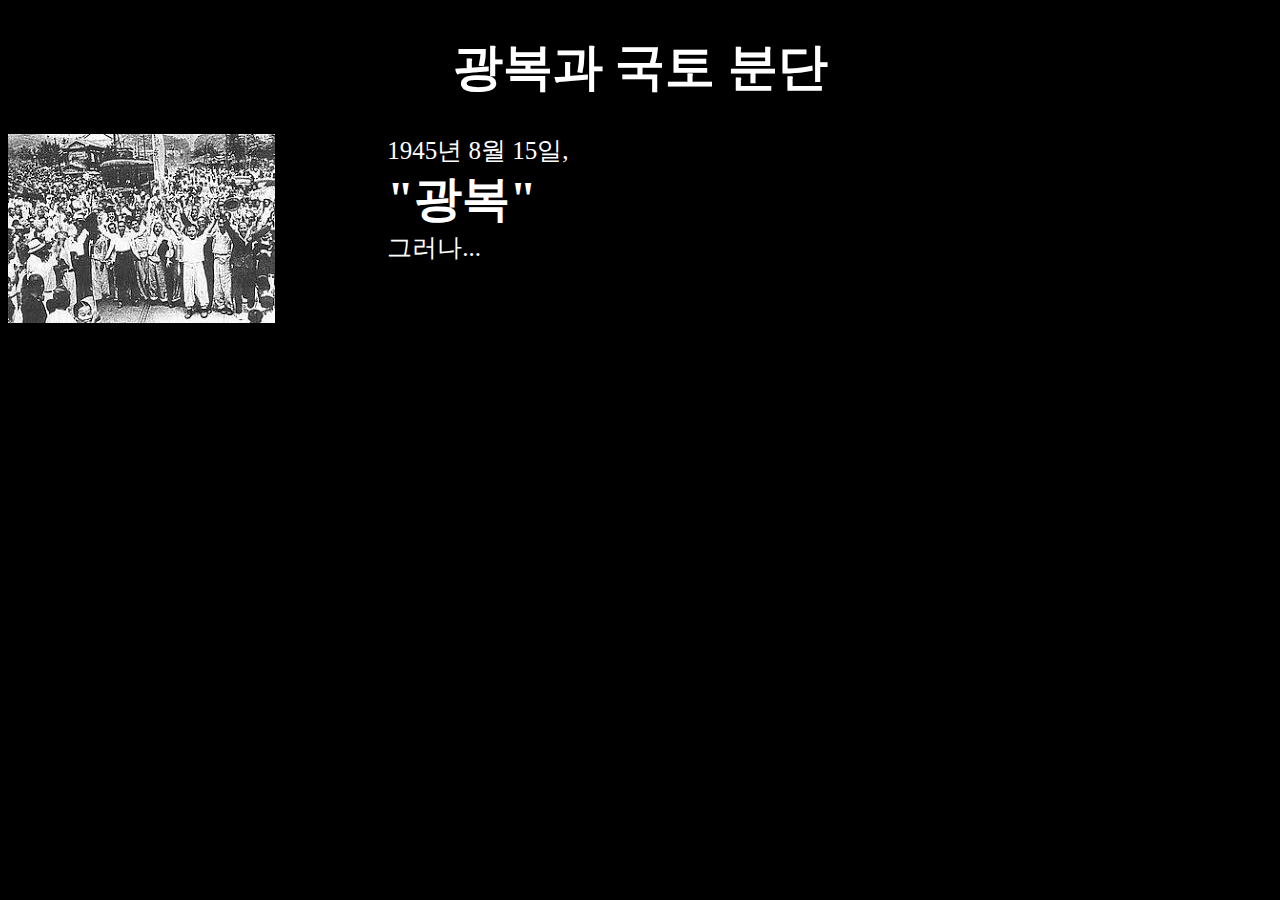
<file: contents1.html>
<!DOCTYPE html>
<html>
	<head>
		<meta name="viewport" content="width=768, user-scalable=no">
		<link rel="stylesheet" href="imagesort.css">
		<link rel="stylesheet" href="animate.css">
		<link rel="stylesheet" href="scrollevent.css">
		<script src="https://ajax.googleapis.com/ajax/libs/jquery/1.11.0/jquery.min.js"></script>
    		<script>
      			window.jQuery || document.write('<script src="js/vendor/jquery-1.11.0.min.js"><\/script>')
    		</script>
		<script type="text/javascript" src="wow.min.js"></script>
  		<script> new WOW().init(); </script>
		<!--<script src="//cdnjs.cloudflare.com/ajax/libs/ScrollMagic/2.0.6/ScrollMagic.min.js"></script>-->
		<!--<script src="//cdnjs.cloudflare.com/ajax/libs/ScrollMagic/2.0.6/plugins/debug.addIndicators.min.js"></script>-->
	</head>
	<body oncontextmenu='return false' ondragstart='return false' onselectstart='return false'>
		<script type="text/javascript" src="scrollevent.js"></script>
		<div id="div_root">
			<div id="div_top">
				<h1>광복과 국토 분단</h1>
			</div>
			<div id="div_main">
				<div class="wow rotateInDownLeft">
				<div id="div_imageleft"><img src="[data-uri]					oG+352sRfvcsQOFAJ3azf8j0unafPWWYnd3QXLXR+a+DRFVQ1J0/1qmOR25ZsmMI3smIVkYVtIkHLKQDamzyNBrmBPjRIEiKqov2iyb8m/ksTZLNyTZPN6mlz4xYIY+2yNhPH9q/prHU/FOYuTNDE6lrG1ijqt+0bh+ogcWdHem/ifj/z95F/4wJOK+GU/[base64]/qv5rU65mJKs8UbyrOsRYRlWDMtbt8YYBivkUbq+LoaD6fKkdJI43eNwjFtjISaQG2DKCh542Gx9NR52TI8ILvJHxVs+9du0ljuRgPigNprxZJ4vZEUheaJAgUyH3uN5NxLR4NrY4s/J0txdyOBGVlDNCEXYtnmP8Am9vkm6P7XoNMOUIZ5dxpJpo9oIPLMgX2+4jytngAcnk86Feo8x0mR42kXcvO1jVqSOQDR5I+OdWJIDLIsiSbd8EbnaLYfq2lSbA/URVc0fpoZ6s/3cT2VAZl9rbfIsE0L4rnQQL6omQks7OtL7WA4JYcnaoLeaFEDkavR+rYWqklO403FbeTW2/P38Vek5J4LZCymQkAEy72DKSz/qFUEXcefLcedSQMWS1JIPu3ILBF0QNtlefroH+LqJkXcPaDQIJshtw444IIv3WPPzqDrnWGiQIrujGrcbbQX49wIs0R4sAEjQH0/KRIVNgSUii9zMdwNkfy+P7ag9TkRzMKVSUU8tdKqheQeT9vr50FmTKAUu7M9Hkh2ZjfBFMbPmgRQ19N1SRSOLTw6REAG/5SQpYuq0Cvzu/bSbkdRQEJG9					qzht7Lb+1SQeDwN1Db+2pPT/UXkljQOb2k3JJSlzRLFiDVAUB4NKPjQOa50h4OxU43EOWe/[base64]/n2hlhnkeMyJW+L9ZWNjtdRLuPtAYExnbyE428Ft9L+qZJQqzTxlrBJYdomwAV2j28PZW2sijWknEWGLZvkhRoWDBok70pXyxZr2A7faQR4I5s0Kq5KyyMZV3yBeZHkpzH/IAgpC+0ix5vQaLnzSyqkHDE2A8kyxhqsELsWQubqx7a4ojSNEZAAEnzY1+EinYoPrtLTBiLuiRqrP1Ov4EcbiJFqgCWCkCyDe1P3oKK0D7YPPj7ea/roCLzBJAx2yBfAU2DwK/mG7z4+lajzp2vZKzAsQ1ApQPFAjk7b8g180NHFihIUBGKxsQxALLuLGhvBsrz/KB+nnxrzKhjWXtzmwi7ioNPd3uR6Pz/L88c6Bej6iYpEaM7WjlEgCspUkAjj20PLFTRHngEk6vdTyHSMlEaCLJYTxIQjBttA2Q25QCSyhlNk6v42Bi2VZNncFI0rkSLvAUMET9W73FQSPaj8edDsbpkZjSNBHI8scriSP6oU+oBIB4Bs38aAGZh5bbZJPnyT5PH08gWPvY416hpT/AISQLIA/TXgjmx4JrxqabIADqwMZA9v8NVO5mWw/zt4IryCdd9NJ3MQkjbY2DBSR5BsttBoWb2ng86C107qxjx5IqQK9Ehq9/I9gCqG3V5lYnaOFFm9W/S/SosvIKnGiCqnEfck2klj7mZ3YttUG+a/SKvxz0v0rkTZDRkLF2xGz9z2UrEA1ZPNAnzoh6f					[base64]/wAyAWcyEBWHhgu2ibHmx4A+NTYOLJlBBeyOFCryOQVVLLKAALJ8gDmzoBXcZmJY1dk1QI3fSuBzXyKHPxq/hdSlSR5t8rSGr2sVEnNEO4ZXVaA5WzdDwDpj/wBkdLhDGVsiUqyg2REtMSL2jmh88/I13L1PpIKlMSI+0bt5kJF3/wAR8ULH30Anq+Yne7cck7ixbGUsrsQLUDc42hqAvk86Kek5MtvzWKzyhRjsVEjBO0QVF7pATGu014byfaK1Xk6ngFgPyuJV/rQP4sDkbgSRf9dSYfUOmBe5+WWN1JAMMzpKOa3JbWxYV88AnQMfTur3LNKksjKZIz34McTobjUON6odov5I8a+wPUPbxkqSZmjWu3Hs9+2Qq3MkYAoUWIah8cnQNc3ojKCUyISHvaHc8iqbwV+4/wCWpcbrvS0LxCTMaN1ZSWJlVCxH6Qw3qSefbx9dAxdN3PkxZD8B0RqkMcnmJe3sZUEl7u57nAApyAA41d65mJE2M0h2r3iu5qCi4mrcT4UmhdHz/XUHpqe4cWVXYoqQpvO5O4tSRHet0TuXcOPkat+o42IgC/q7jEAvtulqyfJHuqhybrQBsf1G0uRGkiRJYkBdW3qVaMsO2wFg2o5PFAnjxrjrHUO06dtYneYbJTyABuBBAAonyCQTf21VjgjjZQ6BtqhnYWAVO4VyKDA2RxdgAedEsjGUDho+E3KSSxX5X4ssf9dAvTWrs/cEQXw3vBU7rvj3AceADpX6vM883sYy7j					SkBzzQ5G4fIH8xJ4smudOWVCsd92Ro12LuZY2kKn62P5rPG6x9jqHK9RYvK4STO7+4sKjQEcFdzjcVHgKBX+mgXj02dTF+YZIgpK7d8bS7fDXtbYBRNM5+uh+XEqyGOJzMiXtbaLdNrM3CMQUrc29TXtLaY8n1Diuyl4+z21Nhxu/nBbay8k7QaJHzrjL9Wbnfu5M47bxvF2UMZfYGXa9jcK4I+CWa1rQXendPzfy5mnjlkRF3Rk5sSxPbFtzbZK282Tu/ofGhGZ/FlllaGkLx9tWmXt959oUybmBdCLPsU8D6Hj7E63E80z2mOGNxPHho8rfAVuGQHn9SqLN6hTqOTEy/[base64]/jTF13rMkhifmLtwKo7JMQDOCxsJwDTVVmwDzyTqfpEH5htgl2zsu33KHFLHRIAj2qwpRzzxR0CzGR9TXyR/2JsfY6JYmJEyAn85fzsxYmW/mmM4J/sNM2Gq9QmjDQq8gRgQpaBdqstM9XVC7CjmxoV1ro2SJ5BHFNGl+1FDuoH2ZWoj6fbQcsjRjcqzBdoRlO9AaHMu5lAbfR2oOfrfNXeoYqGPfH25VNkwklZUWO2VVN73IY7qAFqPkapmTvxEQ47o5df0ySSxMwVg5JlO5CE5oA+0AAn5rwS/l5JXRseVYr7bQBFdJONrj2rK9cqSSynwQRdB6kbQvLDL7IR25GeGRJDGVtYiGBpWZz2SpHtAPG221Pj55KrHkPt2AJ+WhkojnbIFZAfcP5Y1b3EChzq10TFkjx3mVu8hkDB2YBEq3eV6jLTCN/awUrwW2gUSKUOOEIljbE7					[base64]/iKZZIpGkRlsyBu2+72lmcFbs3fNaPYno1id+Q0kjsm41NEB+pWFFzfkckGqv9tCPzGM6CEQJETJ2UY5Mk4i3VfbQlYwrHiy5o886lk6Gq4wWVMZmO9gIdpmDpIwRnPuMqN7gwBREVTVvtDBYy/TnY9+PmojB6CtkIp5P66RyAK5+vHjU/eystHhfKimm3E7Qyue2FHK7EtmsH2g2VB40J6R0XFMyASnY62vagY9xmJqJJGUBqHlyqgXXwdO3oHqX5RJY5opooBMbnYhghJC9twgJj8g7ySPJtRQ0ALD9BZRi7f5fFZv1CX8xIrOu/dtCbPb7fbyARY+dL3VOjZGO792NoAz+2MuWLLZIIZbVgvg224fTTBmvgZUxAiG52Z3lhjjaaie41dsoCqkGMygTFrKnk6E5OPhduRQ0SSoKjij3h5CDw72hsshsra19/gAR23ZF/I+/1Fk341OMola7aMFjomuQqsWBsG758+SBqkSLFX8/A/fzqxhwM5IA3ERs1LXwLvkjgDn/AEvQcq9eKs1f767jawSADYDVRN1uPH2+v2GucSN5HRYwS7fpo0eAWJsngBQST/01Jl4skLPFKm2RAAwarG7a/PkeCp4P/PQSdPZzW3kgE8Jfg15ogea512JZFYFm21xz4B4PkD7j7ixqrPNccSlmOwOKPhQWBqvBv/kNTYkTyIVjjdj3OCoP80fCgA+f4bNfN/00Gt+i8Vm6fFIsgJVWXniymQ5Nk/FcX8c6+/E6aSKGGaNN/acyEUDwtML+Qtiiw+o17+H79rEXFnUK5eXxtdQSynY5FqHO8ew6t+					p+mrmRhVjZ8iEArEZjALcVuJVSfb5qqNV9tAQbBSNTuAWJQGLOaUAEmySfAXg38Ub0lN17IkneKNJI+5tdEZYuI7ppBJuX2AAEUSfv8aMdZShkthZbLkSMzSIzK0h7cToI4ldG23IB8eC1EcUienOhzM3fjlWJBEGJ7yF442tSx3g+3g8EfYfXQNMu3bN+bjE9BX/9Fbq+yYAKRXDksAVF2u7QuSLHMgE0RxJJVedQKAQK7J2X3cckFgyge5vvyZ6Z6ejx5MOfBCzkLLHLJEiIGbYdpfng7hzR+nGr3TcpcjIimaC+708SbgAd4clmjpmokMd32uvHOgCPhRDG3uVIQxGNgrCcW/6ZolVtvsJ948j4GqcPpiD81DFLI0a5sLFdpY/xI5437aGRO4AVAJZgLANUNOPTfTWRDkpOMs5Ba0YSge1DZ9jjmwwUG7sXwdAP9oTNj4k+QJC8uQYmMMabjLHkD8uxsrtXYkqMUqw/3FAD9P8AS8b8ssmTOsBjyamZjRICWsYqirljuNA0QfjXmV6a/MTgJkCQNvkCruYjY6gxCRztZnJAV2oWfGjHUMyCOeVe0kawZTI4BV+8kkbSOp3R2wZiLBJr4NCtQgf7RR3yHdCsiskMbyBI4YwpcbKruOOBdeFZdtGwWOtdFk/MSEqY9ziQqwLKFcW0jSRjYF3pK3FeGA/SdFeo9EhxZVRZ2kSWFpGKIH/hnaDtX63/ADOfnwa01Y8cPVI1kjx+/GGJIyZZYyshHhkDFHbYwCyCwBwKrVjJ9LUP/wBhjH+D2PZmSx/w7vb+ivvfJHPnQBE9OJkImXDG02PaOY+4VmOyNo2jq9u8NTjkG0K/za7zMKHEbHEq9psgtIXdlPZraKZm+K83e1r5I150uR8TqmPDFFDjpIgjmgDj3AK795n9xlIqg7BWJbaSbvU3qfCXImjlmz4oZLFRAmUQ0VvtttUsWqyWFXXB+Qrda6LIvEcKKGRI43bIBKFv0x2KID/cc2APs09BGPiwJA3UY0					ZL3J3I12MWLFaY2KJIo88aC5UnTXmSU5ku7vCdlEZKOVAH6ShI4VfmhRoA8hY6h0WGSaWUZuKe5I8l9p/52Lf4ufPnQVPU8hm7U0mLHDKXfuSQve7YiC7/AEoxFMq3zxz50S9NZMcXcyIiJtgIBljUSL7bIUg0SPPjn66AdPnQZPZw5ykL8MMkoABXu7oUFaFE39Kvxq9P1vIXFeIQdzHUGKPJSGRVVbokSAbTfi2r5+ugsNmo7Y5xZAJaNpKip3GIkAKmjGWdDtdBV3fGjHp/Og/[base64]/TaOSPBA7oUJO/GGcmPHLG7SqUjtFFIFckgB7/[base64]/AP2WiADKgzGVIGRise3sOHaRn3EbWHcditWKIPxwyZXTHigizMsRyIJU7bR2rLG7VvlIPvYodx54bxqr1rIyMiDHlypyYolYzbAwLg5Kw1sDVuA30wLbh8eDqp1bImx4RBK0ibZm/LQOrHdCbVCvHJCsPLEgkAregH					9W6DkIZokQtjpK8qyMwXuWqEbdzAv7AKoeS3N6rj0zlBTJtEage5mkUD6H9N8fB/rem+CAMsZnLMBjKs6vGWMKb/ezd8I6Rgqp9oflWJXap1BmdDyMaISzNjtkCpJvf7sVGmJLIigqULM7MzBR/LzWgU8foMxYrF25aFExyWOaBQn20SDR+NpP11bk9OZ7SjvqwE52maS5Apa68EsGpKUfAK/XXfXepyiSQRZksuNupJRYRuASthFQkfRfArXnp2GWeaGD8y0UjM0qyPG9rIqVGu4tbK0Y7ligvgc+QDY2OUc9+BvYQHViU2E8e6h/l86N9P6wxyMVHWKPHimViETYo3KVLE3uPBJ86NY3REwJfzHVCk6OhKIm6XuPd171G5q9wsji/poZ1zoUgxVy6EcTurIg3MIo3O1CzcrfuAKXwPBPjQNfp303N/6TJSUQwtUvYLUn6laNQvFMU9x+QQBovidYWHOdW8PQRVBaRrkIFj/CnJu6AOl3rWPm5kuDWN2IwoEZksHdsVnDoAxUgIQvtBq/rpj6riY7Z2PIGcyxObVImN8H2b1AVaLbiXPj7HQJXqrHZcOn7jt+ckMbMFuJYWMNFq3MWSmu78V41a/D7McM26NI8WXuLIFWvfsHBB/SFUH5OjHUek5Ymx1k7DRHIDCE7O6Ujbc+TuJos1gyAfG3m2oR9V6Ti4giWXaS25V7ePJJPkOVtpFMcpXcbJG9eOfroPMzOwcPHgGO8s2PIpG2KRQJDuALsW5F0QSpA8/XVKLNwosTGkhgYsIxiEysEcRuNyseCwVtxIZR5NePFH1f6cx40gjw0EkmTS9tVJdUIBtFLVDuYEs5r55AB1RyWjn/ACv5jIxlj7e2CUfw6QqNizKhPaVGAAtms7qajoGr0d0FJcWExSuIY8kyKrMysNtBlO003uBPPBvRk+qiMs4n5aSUrI3uGyrG1xtBIsqGDX8A/XU2B+VixSuM3eEMYBMTrZBu5OTVfqNi7+LOridJiadcqKQneFFpTg					sgI37r+YyyH6+z5A0CfnSYCzzZEyyyDIjWTtqbVQ38PcteWO2y4raCProfgei4cjHEkeWkav7NpShvBbtqWJ5O0kMR+o/20ewMWOOM95hk7HkhWWRvbFCfbIHmUCMm0sIBakhfIJ0L9c5sayxQxtI0sbAJBjyM57OwqWcBD25DdCgxrn54BT6B1rKw02IFYTosgDbysTk7PcBQDWtFSf8ACfnR9evtDCZHxlTKilCSBi4B3Cxz3CRx8ixo16Q6LK69+VMhTJ25HMj7tzISp3RGNHV/YARRUq9gnxoR6p6BkzyIXkSRo1qVjUDlWJoju0GIA/mqrqzoAWXmR5csnfnjjR4w5bmhLVLFvezW0mx4arHzp8/DvIjbEjVsVhNRZ5ZIvaTZ2newsjaAKHitFuk9LhWILFDAQjpIW2KzF9ll/aSu4Ido2k/PxonGkkhuOZWCe3cNp9w3q4444arHwQR50CTmehszImkkkyEAajuCm6/wqvwFHgnzqI+gJRwuTDX3Qgg/I/3nFGxrTQNqgEnniz9T9zXzrhlP+BT9zd/[base64]/lX9oFX+tFI54Ln440Jw8DGxo5e0NxfJWMKjkKnsHtJQHgW1gA81oBfSvQWTj5WNIphnjMm2bbyoTY6sGDcm0Zv/AJEWDqLq/SIpJmx8KHtIpOPtFCNZpSGnVgLZgYxGCwNLtXb5110rpr7pII8drjG0dpjG3kjvIW4eQWoJccivrRb/AEz0Wb+BmyHbLKnenh2bR3WiC2AeVbaArKeCRdA6DP29Lp					254lnURRG5DJFtJmCmkiDe5gfqePpZ8W5+nYaYEs0r9ueLGWCIQ/wwrtHvUICxYyXvBYlSVaSxRs89S6ZmDMlyis3dVlljC0W2sP0ixRKcqwHNGxydEG6zh5OO0WWSkmVJ3ImO9+05QJGzMygRkEbNosfXljoGzoXpmGDGURSSFTGCSz7w61e0KQVVOf0oB51Wz8vdOuFKgSPNiLRMi/odFsg2KY0u4WLFfGlD0zL1UwQiDJijgRRueVdgiYD3xMGNtRPwQP2rR+STGyHxv/VNlTK6xs2NKqAOPMm0tuoKWJC2KUg3oOejdKjeTJwnCSrjYmPjv3EbaWDSuSF3AG/4b8V5XkbdL/UVzFgUIJYcREqQRBQY97bghG8kAArZVuL41cwfUU0bRNkZMcEkkCB3ZNxNSzfxQq8e9BF7mrgihqB8DKzJsiPbE8ZZS8+ySJnWhRAIp2+Np+nxY0AdehZcsJaDJM0cDlVUym9xpmKhj7gd1EMSSLHGi/VcuSKWPqnb7EpQQzxOQpkbbW5WF7httra2VUXSnJ0LMklGN+XmlaK9qMm0KGJp/cdovk3ZsiuarTj6Tx55sZsXtxxHFK7lGzc6SILJ/UL7dHcPNjQC81Py64/5ns9tgXSVCZCtxtuJB3buSD7Uom7+uuOhdNkxpY5p1Wk35DNQL7Yf4KgMf0h5HFWaIQHgLpz6R0XAycRIZu2J54gSNy7wFvbso+ALNDzzelr1H1TqGJE/[base64]					xqyY4lIdTdW7AGrrtka+jxmgXJhiUv2o4mChFYPNyZAkTHcxKPuHHkaDvpfUZPzCrlNiQvkVM7BX3FwT2g5Mp9qlVbtkhSGO2ivNaPpmT0ybAnll7m5/y9fqCAnxHZpUIAPAFVVas9dhSSNJMZ5MthBJHuSNGKNKR/vAOVJUFQQtLTk+dEut40EGF2ZSFdYEljUmtssJCkoG+SefpwD86AU0GRFm9QljkljkVTFDLIxezwzMQ971A2kBf0/AIsaHxdPXLnleGOI46iMGJnWJyEgRDtocgeAfFgg8a0LIy4oIEYKWjaKSQyFt7qojZ3byd38o4NWR8aR1zJZYunIxgmvttGI4WAUruVgzEU9kOvxTJfN6B8w8Z5pElidkh7CBSa3N59tCijA1Zsg8ivnS/1TFjG9HignlyslogjICogDb69lVbBSXFkOVLbtnB31EWUCJSVFCNG3hd1q1pY5DcA3fOlXKMOPJjK4R2WaGPEZ7VljeIl9x5DjlowfO4i+RegEQdRw/4xn/JoO4EixJYDJtWIbQFKsNpJLe4KTZPxxoL1f1LkTuxYBdxFxrYShwqsEIMgA/xkj7aaehwomZJBtWMZClm743MW2sZKY1tYu3iv240Eg9OK7qiyhST243VWiE/tr2O6lWY8jmr0AvpXVJY2RlCI8a7lljXZJShjTG9sinkUw+mi+X6dnneTG3RTTvWQWMhs7lrY+/k+QVqxfiq0fxPSEcDxNOg2tLtNOZGalkKhjW1RuXZQHPHOnHqOGsUKyrCs86GMKXUlvND9I9tBvPgVzoMpz+pywQqmNkTpaAyoskQqUUoFou5LCVtsfp+t6Z+hZGVFHltDlLIiwiVu4N7d1lN0yOK/TfNnwfN6JN0nEWSRJcaKNppBIkk57kbnk7VYEU1lqW/g/a/Y8BYMLKixnVlKvRAsSPJyoVgTaIp2geeL0C30SaeUYZxZpe+QxmSSaWeOkF75Ek4BL0KU/IIPGjebJl5EjyoJ1UkrUc6Kvs9hoMNw5U					mjzd6YZOj4+FisyCPHAQfmJFHuKKPdRBuyfB++sr9R5Un5iQxMYEenEcjIrjeoYlgTYLElueeeedBoHXOh9Ow8gdRmYrbG0O9t8pumVQbJ/Vafpr3cEWQuB0/[base64]/PtsVsW7IofI+NAupiZPSVbJefGkkkXtFffcA5buWdzMtr70CjdQAawNO2d0/JyZFgllb8sanEsR2M4U7u2aQGMBmTbTElENsSTSr6gaXqEr4sYCdyJ0lAVLDqlqXNX27Neb3HjT2MvI/MCJ49kJirur7gZCP8A7QoVvPncugtRyMju0kjFURj48AG/AJLEKPPk/TWNt+Wy8l2BONBKGl3twgpSvCb17vvplVQCHLXuAo6Zi5zwZn5ZwXEgVlfb5sUxPHAtRf3bXXXOiYWTLGJ4Q7RA7QoobfeoVgPgGyAK50Cn071mkGFjRPhlgQS7zs6x2OWckwM7MZCbUIa+uhXU/VuKJDmY8GOMrt7EZSxETEm5QkkMRc7SFsrYPHIY3N656I2NlfmUdjHlBg24litgXHuN8Nzt+nOkuTEYiSSON+0jAE+Ql/ylv+f30FUuWNsSxPJLcsfueftVePgUKrXvRuRxix2kqvEsgtpe5u9xd33HtsopVXyRzrJVHjj9/vzdf+fTWvfhv0aNsaCcszSR7wqsKCFjf/yH0PjQV/V+erZ57TIGxoFM0sm0pH/GQqELqVSamYq72t8EeSFPEtM+LuHZFtigmliBgikBQtYK7UCbSFFGmCbgBemfrXW8mRIIcx					mxBM0qTPji2ZoyoSO/KiRSWFcm1A8m6DZBMU0B3zQJJjzw/mr9iFtrLKzDcv8AEVjR8LXxoBnWMaCGGSbDmxH3ZIEbQKryQKBx/[base64]/cc7hwAP4XKbmAFkMBxyGPOkHKglxsnJBSNFcG52ZjTR7mjdVPg7yq3YW7FfGickwkycgduJsaJ/yuPF3miIkiQFVCr5JbeA3wFFas5mPlZOJFMirJLjTv7Wp2kQcFbvaxr68EgHzoKnV4XwYRIlxnqU0QnaNaeAkbpAhVSxUr3AP5kJJF7rWH8SYYZMTHfG2umPJsbyXQMtDdu9wJNE7hfN3pg9IeoFmDY5b+NGzCJmiZAbBNDd/[base64]/L71PBvQrJ6dkZUkEO0OHUEbVjV1XbRYsB+kcVuJvTnndDg3Dp8CbIiwmzHFCo9zFIrrks1iv5VDeONAl9S6NkZKNOJMiQQBpHXIZRIFlKuojCAgsQ					LIJUD2gfOr3RI2yZMXAkdy+NkrIhG0qkKBWK+w8neoWzZUsOfjU/rpYost5DjmT8xEWEizFBWxUIKrW4KQDz/i8aU/TGcmLkwzMCUiNsqcGqIBAHmvO35FjQaVm+oEZMkJj/mY2DrPCsixyRkOVlXjlvcXcMGXgtRNcVfz+ZJmT4sZSKSFoZod6syKCgWSMla3j78fY8am6/gJidPlbEn3xkp2o2IIUyy+/[base64]/wARuTa2pJ5KfyElf5dKPTvVLmYIkcTPNIl5G3lGuiUDE8LHYUWObPzpn6H6ZMERi70YAklK2wJ2tK7Lf32kX970Gd9ByRErIJRG2Ue0krxjaqV7iebJshQoP0PPjVfrvQzigQT8TAjaRuMTRtxYO0H2/Pk/bxoj+F80SZ25ywcRv2wKpmo3u/8Aj48c3r31OXyJ458hwO6itFEqltq3e1gG5Ug+5wR+11oGT0F6TxlnScZTTukSyBVQpHUqsobnlgfeFH2N81qj6ixI5urzR5rMsHauIltlAIpAUmgfdu45sgaOek4TKCkOUixhLdYCfYX3AKit+gLV2+434HN6s9d9GdJjxWR4ooh/LORulDXxTNbuSf5LIN1XOg79AS4saLFAqoZFaXazM0zEMAS9r9Cg81ZoWBejfqrqPYw8iXYH2RswUnhuPmuQt+a8azPHwJukbMmSQM7ExIoprhK7mKxuylWDKprdQBo6vYedP1LKSYJHAojeOVt3cPaJ3KHjkGwhyTwoJIVrYUtAV6VFLm					QR5b5UiuFJO0hVq6IAH6RwAHs15I136X6zMmVLj5ImlZ0DRN2rNKD3RvU7SqnaAxPJYDya0rM0JPUZDEI0Tb22iXbuIFKbYEefH28/XWmenukrjYyY8ZYBYuWXzuNlmo2u4tZqqv40Cf6+6l+baPAgXfMWD0rCgQD7ZPmOrsgg6YvyEPTumujIJY0QmVWqpNxG/wCKN2aFc8DjXfTPTjjL/PO2ySRSJoA29ASFAKNsU/yiwR8/Hys/jD1cgRYoBAapXYjggH2gf/LkivgaDMs54+5IYxUZd9gJohN7lL+4WhR+nnT3+GfdjeRkdnqESNjgWrAk7RvJ2xuKNqfII50DyOiwnEwzCrnLk7RmJLLHUkTSWLO0kdyNWIugtACjp86HMmOkWLBEoLNyap7Ue6WTbRYliODyF8/TQG+pdNxc+KSMOUfesjMntkjkSgrEHwQF23VEDVXC9GCETgTNKuQm2ZJVWmO0hSCtbeTZu70uHPml6l0xBLVh2m7PCFo+7v5/UUZlraSV54AJvWmwzqSyqwJSgwHwSL5/oQdBm34a9IcNLNMhjIqFdlhiyEmQ8DkE0LJ5rT5k9JieKSGTc6OWLBmJIvzRPKgHxXjmtEWH30D63FG0UpkUSjt2YHNIxhfdf2JJHP0C8GtAK6e8WPE0OBDPJ7qaWmKjgW/caxJQ8Km48VQrVjGxa2Y8cTmHuq7SXZLK/cYvuIJDUo8eSfgauz4cEjrOsUW+qWXtKXAqwAfIoHgEH9tT9LvdIbsNt+hohQD9CeKJNcHjQZ96v9KSpllseJpBkuZEZWKnHlJXe9BgGBJL83Xu8DTn6ewmx2aFgFijAEZXdte/czm/5i3n6fXnVvGnZp5HMiGFBxHsKvG1CyW3UylSfIBB41lnXPX2U+UZMfKMUG5VQMi7NlgM7hgSflvK8eK0Gp9d6QMmFkPscnfDIBTRSAUrjxz/AKglTwdBp+kHLgVZ17MjhY5t9B22/AZTTKHph8MCQdFM3rKxZAWQgI0JkBFmwh					oivA9rBqXkhG441RjgxPzAdJtrze8VNuABI3FEvaA9C2HyT4vQJ/8AsrJxKE2HJkGMqsDwSlVkEaAhWjQ23h22kH5FHVTrSM6LjwYUgoooV7Lq0wEhLB2OyxHtUMRsBF0faNe6j0+KeNopkDxuKZT/AMvkEeQRyCARqDovRMfEj7WNH20ssQCTZPkksSSf3OgV/[base64]/H6kYq3Ncix/[base64]/hvLW1gFC9styf5SDySdLuLn4wUA4DORwWGSY7Pydvb4P1+96A96W6YmJLvmmCSSbe2rAio3NW/HtdgeIz4B0rESY7dp99wyMlEkEV+kBrsL4ahpx9Helcmd45X7a4vc3/qBaTYWql2ni+LZgePHjQz8SellMxpFtlyBvH2Ye1hxf0HHnQU/QUgjyJZ3y48VREyO7US24					2AFPmipO43Xjm9E8z1pjxt3MYPlTgf/u8k2F+D20HA8fAGpPwt9NibJOU3+6x29g4JeQqbv/hVTfj3Ejn2nTv6m9B4mUd4HZlPmSMD3f8AvU8N+/n76DFs3qDTuZppWklJIIYc18UfAHNUB+960f0pgYy4kzYe6eZ9pJkj2mjwqg8ClYEGj+oN9NI6dDdJZ4nTcYrDsqsdlMpLooosQK4G4gPuo1rafTvRRjY6JQEohSNyGJHsDbQCfoWPPz50ALo8DZJEE0Q/LjG2yBh+osaUX5FAH+40x5/UosWBppWIjipWoWTuYKOPkliP7nWfYXrBsKSf85C5llkG+OMBTEAn8u41IL4sML50zepdkvT87tlXD4vcQg+RtZkb/KwfmvtoCnp/1fiZjtHCzb1FlXXaSPqPr99I/wCNcHvx35sxyJ/mD/z0n4fVRDHcMskUwZ2EirYkDABVBLAoPJvb9NDszNlmIaaWSRvrISa5+/wPtWgaOiSLL1PGtQ23AiCqfmsQvx/9ejeH0fZkgoNsUcMroEUlFITaCrV4a723d3oZ+HnUJolkmEbyojRqUjdd5WKFU2hGUB12SBrDgnYfNHTtkdZ7iyxpDOj7Se1JHV2dpWipBAPloyw5smtBT9MY8cCvmT0q4kEkJ8EgbzJIePkjYAB8lh86qdI9ZNiJJJnQyK2RO7jYNwUBVUqT/wAICgfWidUeoTT7MfC/LFIllVpe40ULZbhwSsaOdpUOQxs+4VQIN6qfi9PungjBBCRvISKoszBb4PBAQj++gZ+o/ihBGAFx52ZlBAZdnBHB5+NVPQ/qtsrJyI5VVO+FkjS9wtQEkXkeSgQ19m1ku42PN/c3+2rODvLDt796gMvbUlgV+Rt54As8eNBtGV1BVlbEjgnkYBQxA7aKtAKwkPAPAHHPGrPSct+9LGYVR44w6MJN28yuQSaHwYxZrSdj+uMqQQTDHVZGUxvJJG3akUUQ8bqw5+sf7kXQ1FDkvJlNNlIzmHfEGwndexGuwdwIpD					yJbm63EC+ODoLHrD1CTiTRwtUa7cbcDe8s57rA34/hsgbyTuP01n3TOnvkTRwIBukbaLHA4sn9gAf3/rrXYOk9M/LGGOWLsNFWwzKyMF3MrqWcsu1iWsG/r44zD0vlzQZUJjEZkLrFbruA3sAWHK3xZBHnx86DQOu4z4WNhzCZmbDkjhKMPbKSvZZv8XIYkCzVk/tLDj0mGyluYySOK/3ik/5nSr+IHW8h5zizRrEkc3d/Q/8AGqlElMf0USQqk83ZsadOg46zHGkibuQRoYmYqyNYKsDtZbUcc2eOBzzoHrXjHXEc6sTRB+oBBr7fY66YfP8A20GRfjJu/MwXddk1/wDUL1Q/C/LhjypDK6INqld7bbZe54+CAsjMefhfrwY/F6WJ5IFWRDKm5XUNbKCARuAJoEj50kem4GbMgVEV3cuio/6W3Qyqd3zso8kC63VzWg3vGzonXcsilbqw6kX8cg/5aUvVk2OXx90pPZZZyq7TYSQMbJbzwPaOT9NSf7OjdqzMPFkmNdsIhRZPNgM5ILL8B9pP286XfWM8MEM8UEOPFCSE2JGDI0jghmY8hAi8cck1yAOQzzIdmYu365GLv/7nJcm/3bUTr7q4+tD/AF1baHgE8HwQQT9T44q+fkgWDq2YVRUemZTYNgBDVeCBRAv3Ddd8EVoKmN1B44p4lqsjYrG+dsZdtoH/ABFgL8iuNEvS/RYslx+Yn/LRMrNG5UU5VqbaTxQsWdC86Ryps+wtuNcC9hAND5q+BWp+orkBgs9320YAurDtkezbtJXbQsAUR9BoGzD9Idnfl482PkxxrujmeTZ2WF2xABDEAirrStDkyhQLH1thZN82STd6+6d1WWGOaBSojyBtcEcHxyOfPxqFWb/CT9wf+39NBt/qvuYeAfydRlGQ8AHgygyE7gRyCST5s3pN/EDq/ejgEmH72XcGElGNm4CjahL35INXrQer9SjfGZ45VIkQmN19w8E3wCKFfP8ArpM/DzESRDmyys0iySFlc2qNd7					/rYTgfQaAv+HmRN2GEy7X77rtKhaVI1CKAAB+kA/3+dOSsLr/w6zGH1BC2PNlCaeKMZDxQ7du9nZYz7QRtClQ36rI9zE3q5B+JCgA/lGSLxuaTm/kcj9XHjQP7RJuDbVsWQ1Cwaom/INcaXfWnqM4UQdI1dtyoAxIC77o8A+NpNcfGiXT+rwzxxzRMSjkV9buipHwQeDoT1rpv5rGyImK7nVgCa4ZRaMPk0wBvQY/1fqIklac7TLIxZglhBwBQFbr48Xzf102eg8+dJBFlR9vEMUpDOCojSgWjtjZS2sBrK/HHGkfClbgIPdJSjgE7jW0Cz53Ec61fA9I4E+PGkqSyi+8DLI+7eyqj7gTYopW3kA+NBjpi2/w94fZ7Q68hgOAwPyCORrwef+g0zfiF0mLGzCkMYSNokcAeAbZT5/8AaD+9nSwv1/8APGgf/wAN8XuYnUFN0K5+baBwRY5/SQeP+WqHrLN72FhrsZzIWZRItur2F7d35JPyedHPwgb+HmLwfdEWH1BRlI/sPOiJwFkZN6B+3IJFk5AUgUyr9DYH7i9At55bHJ6diusTtIU3sApWMHurUtcD9SkcmwAPOk/Nf+I7h9/cJlZ6ALs53E1Xgk8ceK8aaPxIxh3lJC8qwsGwaYH6XYF8c8kaVstCFjchqZBTEcHbwaI80Rt/poIv8tWMCbbIKrkFOR8MpU8ePBP9dVA3nXxPt8/H9fqP9T/bQaP6ZIkxFN7TDKGPgggxBTf0oG7HyNWOg5Ajli2PQEJLtdqjFkKE2ovg8gG6JOhHpqQxZYQptE8MThT45WiRyf1AfNUdTYOAySZcR3v2VcKRx/upIGXzd1u932XQTjDiyJJHmgi7+M0bGSlh7tlyGcUbY0lgcbhwQDWl+adYc5JnpgkrMfaB7trUaBogOVagf5To3hZzR9QkIXcJsQOATYYglgVuxQrgD53eOdDfXOKR23I82C24E35rwPrZPP20AzqPVXyZizySFGkMgR2LiMsAGC7idoHI4/lrRH					rHR1ROnSAC5NylgoP/APMteRzwSfdel/pzkSCjRHIJ/r/a/GmB+qd1cGBR/uZPdY8bpeAK8ij50G4FK42ggD+Xg+PtX+WuYlDhSVqgDtYWwscA2eCOR86mdjZ4NXxqLGlDNYNqVBB+tgUf63oMp/Fzp4TKSUL/AL2Ln6Eof8zR0H/DlR/tTFuuTKR+/Zfj+xP+env8XsMtixyee1LyPswr/XSD6CcDqeH/AP6OP7wSj/poNay+lxTg7iwdlUPscruBLUDX7fFHjzpJ9aYUcWLCnOxZIxt30Aqsb4v5BNsAa4rTsc1BM0ZUglEINk3729oA5sf89CfVGOsmPIrge2NnVAFVyFPnc17FPizV88jQZV+ZiR5FCu0W+TtMGG7Zu9h9w59gU8/Brj5rxuha33BWvnztB8cL+3P1+mq4cfym+ByPB8D/AFFf31yJTR/5155+NB9lOO2aPPJsD4rn7/Tj7avdUAORJtO4WiqaqwkMaD9uF+v10MkJrzxV/wDh1ehwWZN5aNEJoF3rd88AKW+fNaCIcGuPNWPt/Tn99RkD7/0J0e6F6fbIn7RZh4p4l7qCw3uYiqX218G9BM6REcrG6yr8PWy7Fn2sSRR45PxoHY42bj4/5FIr3ykMwYgW8YkccUCnBpyK+LvzY6TF2egTyG1bKtlHiwxCqeD8gXpp9M9EngGRJkiPuyAKu02FULR5P6R44+2ln1j1mFsGODGkDLGVSUoOAAtKLIoWw4rQZ2Z5BGF3DtiUuqcWH7YBf6hSpC1dErwLF67lzpWG0u20G9vFXz448c8c647fIABJ8fc/b766aMgDgj450GhfhHksgyQwO1Qk6EjzdqwHzRKLp4wePaf5Qq2B+o7PcfHtG4Hg/N6zn8PGdBLkNHNKh2Q1Gu8gIQ54J4XmhX0P001Z/X3ix5JxiyxbXVQ05VSd2+3RVssQTdGv1E/Ggzn01glZkkZAYoSC7PVJTe02ap1ba1Dng2NbJgSESSg+C6sBuJ4dSxPP33e3x5/pkv					VZcAMCvcZx7hKjiXnzyHAF35FaN+gfUhuPFkJrcVjYgeSpEaN8gBr219VHjQVvxXit8STzvjmBIFeJFKj+gJ0gn/X/AMGtM/FZAFxB5ruAGqs0vOs6rgH4uv8AmdA8fhNId86FiocRlWFcMu+jyCLHHB8/Q1plzJ2idfZGXYbOBsO5j5UlqIPPBsjSx+HLKWlQDY6x7zKD+tRLGygjyCpJAP0atM3XG2kNK20xsCjScimDJtBq2bmwD540Cz+JGPawyKQyq/b3UAKKWAFBPG5SbPP76Tc5CEhB3WFewfqZD4Ncj+po39dP3q7tthllYN2p4faaOwMrKAa4HuayBx7q0qvig4jy7QamWNTZtLIYjzW1hYr4POgAoOLH1H/5oa85FCvj+3g/6aswQ7mUFlSzW4+BfydS9QxgjqAKDRJIB9AxcDn54UG/+I6A1gyFTgTglrDQ8szHcje0eQQpJA2jj786s9B6g3cQKT+aYZSyhkJVne3Ra3AMD21Ux3X11S9PoJUlg/nIEmPxYEqe6h9yAKv6HXHSSzZIEbiKScUrsLCyMQQpocW427vqQPnQXfzqibBlTuEAvHuagCGPKrSCgGJABZyL5Pknv1PETjhViKiJrY0oY7jttto91AAbrP8AbQ7rWd3QtwCByQ0qhStuAVDi/wBKt4ocWG5OjPW+0ccx0okePur2omJKjbwx8Kvkk8fGgTsOUrIGFeG82eNpBH34Jojm6qtXujHbPjX53RNdjyXHjm/76p42PuMlcVFI1/egAPuSxA/qNH+qxqrpIAV/jBRZHiBY0aq4/UL/AK6DdJwBZPgMD5P1HP8A20L6JLuZxuJ7e1CPpcMR5PN/UG/kg6IzSWp+dysaBon2/X4/fQjodfmcwgijkJVfAGJCfHwDzX9dBP6yx+5g5Kf/ANTH+3I/01jfoVCeo4hBoBpGauKAhl+fqb8/e/jW45p7kMyAGyrpR+pU1/TWL/h4n/6hjf4gsu37MImA/wAr0GqNIwnUhlBZXU7T5a					1cC62ltob/AMOoeqIWxMj27FMEhZeGZjsYDcVBHHmhzdcitU+u9YSMr3G27HLsOaZD7WS6piFJPt+g1b9Q0MGUqDXaoBeCEr5s+CPP76DDJASgJqzV8/YV/wBP7ahe7+4Groj9q/WuPjxx/wB/6arzINxof/n/AK6CFWrncB9yeByOT9ueT8ffnXTxlGKsKZTtI+68H9XP/UVq/wBGhVsjGDKCrZEKsD8gzIGFfcGj9jov1npcj5cyd1mKzdkO/mh+gMf1HapA3fzAXegKfhJ1IR5bQkgCdKUf8aWwA/db5/4dAfxYhyz1XJ7SSlP4dFY7H+6Twb+unnofoZ8TKTIkfuLBG0n8NeWbay7R8+CT9zWjknWZWZiuL3BuIDgNzRI/yqv6aAD6PZupK6Tz7YYmB/KxDZuViSNzXuZP5aB8jk6VOoSdmLLx6WhMFVSoGwdxqo3zQquONRejesyY+ZEVBKyMIpFC3uUn4oiiG9wP76KetoWjbNcGkkyhGEMa7TSK5ZT8G+L4+dAmycVybFkkD/Q/89WxnPMEV2iBXkvIxTeB/KWHg/A8X9fGhrN5PF/TX27zz/X66DUfwyzmWKeVt8WJHHuBcHZe92fa1W20cGr5IHnQ/wBe+ssbMhSKFZbSUPudQqkbWBr3bh+q+QORoD0DPdsLOwhbBohkov3idDKB+601D5DaXFFn2i7PFVzdV+/nQTSMLO26vgkUSPuL0a9DAHPxtwsFyoFWbaOTawH/AAEbr+NC5OjZCFg8LqR5DA+3/wA+umH0N00iSLMkdVjUydoFiGlZVMbFK/w7j8jcfH10DL+LMf8A6fFfwe6y/XjtE+Rf086B+kvRS5fE2TGlEsYIpEeaiP5hZEY+1E0fg8apeteqz5OY0A/RDJ244kWvdQDNXkvZK7jxXirJLFgfhnJJAgyJFjlRv4bp7njTzsJBFkHlaNr4uuNAZj9LY+FLFJEk1MWilZmZ7Ro2r23Y94Q8c+dLfqf1hiZGM0EO9y+wqzLsUAc7rZ					t37cVpv6QWyQ0MriWbFyEVpVA/iBQsiSbfClk9jVxuDEazTG6TsJT/AAuykD+baxA4sDgCqvQDYplEW0RkuWtmaT2EWKHb4B5AJb38gVWrcmei4c0bSRb3mWTaGkDqUNHdabCKtv1Ajji+NE4+lAr3CWFBmvwaA5s1fz+91r5ujsjIydwnuCljVd/DXe0sL44+9E6BThmF2CrD6+Qf/P8Aprt2ZigG4sF2Ua87noKPlaYAfN8eANMeR0CWWSSWXahZyWRVAIB8EhTSsa5A+TfGvpPRzE/75UYeAVJ9x8L7fngmx9dAJiyJ8ZjsLLKCUkVlUhWUgjncykg/1U2Prq5ldRxGyY5lSVUYKZwoAo+SYueKcBwbqxQ0UT000IZ2O7bZBQMRVVyWA927iq+2qS+nSz7CxFIXkkomti2T42sDKyIOR8/TQS+q8vAdU/LzZM0gVVt1CKosswIKKWYk8KOASSK8E3g4cQxjLJnYqKcd4o5BJtdlYgspjeqel2VZ50KxfRqGgZ2dit7RF4/uavj61412/[base64]/p49r750jvaBRW7LAi6I+RWkD1Z1OafIllmQIZDtCH+VUG0D4JPk7jySeOANB+ggCG555+BrE+g7sfqUtUTCzpyDYMkyQqRtHDHcQCSByedMX//AHqHEBZ8ZWVAOyuQxmYgADgFCvPJFmxxpK6P1HjJLy+/I9jmm8BXdjuBtWaRkA+lc+NA9eo5JZ4pI4I1eSMMJFekkDCgNl7g44JPuF8UfNTLOMjClitARjkIlE7yqAgr7vFrwLJ4J0					Mwur4cuMs2dPirKgKiRUV5yGNAgMpCyGv1Ub80NB/TfUcZ3gDSNDkRSomNIo2hoydpU0pQOQa94on99ACzsbtrAbB7uNFMpX/i3Wvk/pI2nwbBOjcHpBsrDTMgaNO2jLJG6kbjGWJcMpPJHFEHwPGh3qKTd+XQ8GETY5WxYWOaowdvt4U0K4A0x+nOj4smPEs0UJeVJPe7kWxJCkgyU1H42n62NAndGyUTJx3cnak0bsa+FkU/6gfPxo/[base64]/05OMaExb3R0EoZe0Ae4O4a3NfBYiz5rQLP4a4ZfNWX+WH3cfViVUD+pPP21of4kYCP0+b6x1KtDmwaJ/qDzoT6W6OIs9/eSTIyuaCh2W33UOFske0CuP6A767yNuBlEDntEX9iQPp99BgZUXzrwj/wA+muq5/tr1U5/YXoCfpXKMWZiyqu7bMq1XkSfw2H/0uT/TWudE/DrEhlaVh3G7rPGvhIwXYqoX52ihZ+ms4/DmEN1GGxewSSD/ANypQP8A9xP9tbvEOP66D0rdg8j6HnQ/P6PG+whVBiJKDaNo3Cm9vi68H66IRNfP7a7PzoMZyOlN/toXwJJ9+5eQpaPlCw4B3AgrwaPjTtBjZgl7IiGyixYjagYD2gEMWYE8GwKAOuPXeAqqJFO0SPUqADbIaG1zYsOuwAOpBrQI5s8cmNA08si5LGJAZGQRCgbJjZWkPNcsK0Bno2PPCzQzSJ+YnPccp4UR7E4+m4sm1fjnQOaGKeZ0T/8AippVHFsf1OT8EtxXxq9m9KGHF1GaNve4WFaULsVQeQRySb5ZiWNCya1J0H0tDijaC8					jzIDJI58it21VHAFnkmyfk6CvP08FaaLeeQo3Vfjybsi1vb9RqROmi7BIFcBQPr5v6V4r4OjHT1Xeq0SWIJYn6KfA8D9/pxojj4INyBqBUNtIvyo8H48ef30AGHCAABP6OQSAaoHg/XmvP11O/TFa+N/6SNxB8JQ5+fJ5PjxoqzLartPus+RQ4J8V9efOrEfTtvG4WbNha+g4F0Pk/uToFjIwVWto8e/aLul4VavkGQg19tcY3T7Zq3A32wedo2gkkX8M7kUf8A0Yy8ZTJVAjcSQeb7YDAeflms/tq90zpypGtV7Tzx5JNk+eOXY8f30FfF6YpX5917uBfPjxxYr4+up4ungf4q+QfH7/9tEseChXHHA4+B4/01P2xoKCYKk3Rvj4Aqvjx4PzqKXo8bqAy/a688Vz9dFoxxf7/AOv/AG17t0GF+qOiRP8A7mRZJWbspCxHdZu4bIWvaBzd1xZOj6fhc0gueYmViNzAkge2vJ/VVDk601emwiQyCNBIfLhRuP8AWr1YA0GGDouAImx3aRs8ExiEAhixeg+0D9Fc2TVa0TA9EQKr91VkZ9vhQgj2JtXtgfpNE21kkn7Cm7aL8C/rrqtBneb+HEF9yECNwSf4gMsZFeChI/yI0Dz/AMNsgowjXGmMgvcWaDtGhwqgNY+eTY1r7LwdeKv+mgy1vw4MgjjkyHEyKx37QUkBKEkfPk0LN8Hz501Y/ovGSBYTvZEDWxItt1lieK5+2miSMEEc88cGjz9COR/TVfGxlRAoLEH5d2c8/UsSToPzvLOjyB5QZBu9yOTTAEhBfkKBXjVz0tlyJJHEjOqTOqtHGxF35quRX21P6z6bFBmyxwqVQMKW7qxZonwLPjmvroz+EXTu5l9wkDsxkhdt2W4u74rzoHvoXpCKOMiZEaUuT3F88NamyPP100xqFAAFACgAOANfLrrQf//Z">
				</div>
			</div>
			<span class="wow fadeIn">1945년 8월 15일,
			</span>
			<div class="wow bounceIn">
				<font size="10"><strong>"광복"</strong></font>
			</div>
			<div class="wow slideInDown">그러나...</div>
			<br><br>
			<div class="show-on-scroll-map">
				<!--<img src="Korea_North_and_South.gif">-->
				<video id="map_split" muted playsinline>
					<source src="https://media.giphy.com/media/47HLAOxyGhQB4dFgNw/giphy.mp4" type="video/mp4">
				</video>
			</div>
			<!--<div class="show-on-scroll-map-split">
				<img src="split.jpg">
			</div>-->
			<div class="show-on-scroll">
					<span>기쁨도 잠시, 북쪽은 <font color="red"><strong>소련</strong></font>이, 남쪽은 <font color="blue"><strong>미국</strong></font>이, <br><strong>38도선을 기준으로</strong> 한반도를 분할점령하게 됩니다.</span><br>
					<br><font size="5" color="blue"><strong>미국</strong></font>-<font color="powderblue"><strong>직접통치</strong></font><br>
					<ul>
						<li>대한민국 임시 정부 인정 x</li>
						<li>조선 총독부 관료, 경찰 조직 유지, 군정 실시</li>
					</ul>
					<font size="5" color="red"><strong>소련</strong></font>-<font color="#F5A9A9"><strong>간접통치</strong></font><br>
					<ul>
						<li>각지 세워진 인민 위원회(조선 건국 동맹 산하) 행정권 이양
						<li>사회주의 세력 정권 장악 지원</li>
					</ul>
				</div>
			</div>
		</div>
	</body>
</html>
</file>
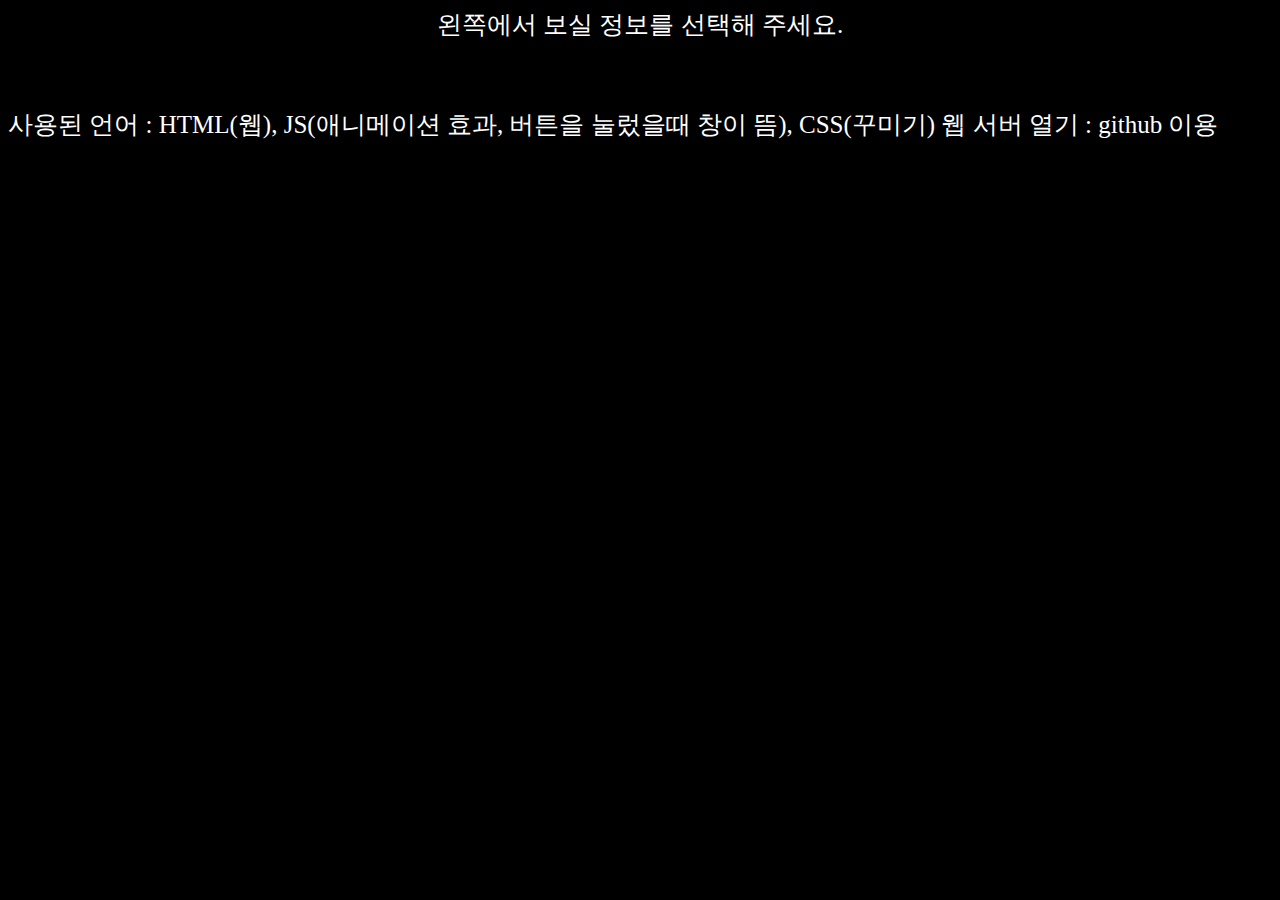
<file: loadingpage.html>
<!DOCTYPE html>
<html>
	<head>
		<meta name="viewport" content="width=768, user-scalable=no">
		<link rel="stylesheet" href="imagesort.css">
		<link rel="stylesheet" href="animate.css">
		<script type="text/javascript" src="wow.min.js"></script>
	</head>
	<body oncontextmenu='return false' ondragstart='return false' onselectstart='return false'>
		<div id="div_root">
			<div id="div_top">
				왼쪽에서 보실 정보를 선택해 주세요.
			</div>
			<div>
				사용된 언어 : HTML(웹), JS(애니메이션 효과, 버튼을 눌렀을때 창이 뜸), CSS(꾸미기)
				웹 서버 열기 : github 이용
			</div>
		</div>
	</body>
</html>
</file>
<file: imagesort.css>
body{
		color:white;
		background-color:black;
}
::-webkit-scrollbar{
	display: none;
}
#div_root{
	font-size:25px;
	margin:auto;
	height:800px;
}
#div_top{
	width:100%;
	height:100px;
	text-align:center;
}
#div_main{
	width:100%;
	height:500px;
}
#div_imageright{
	width:30%;
	float:right;
}
#div_imageleft{
	width:30%;
	float:left;
}
#div_imagecompareleft{
	width:50%;
	float:left;
}
#div_imagecompareright{
	width:50%;
	float:right;
}
</file>
<file: scrollevent.css>
.show-on-scroll{
	visibility: hidden;
}
.show-on-scroll.shown {
	visibility: visible;
	 -webkit-animation: fadein 2s;
}
.show-on-scroll-map{
	-webkit-animation: fadeout 2s;
	visibility: hidden;
}
.show-on-scroll-map.shown {
	visibility: visible;
	 -webkit-animation: fadein 2s;
}
.show-on-scroll-map-split {
	visibility: hidden;
}
.show-on-scroll-map-split.shown {
	visibility: visible;
}
.show-on-scroll-compare {
	visibility : hidden;
}
.show-on-scroll-compare.shown {
	visibility : visible;
	 -webkit-animation: fadein 2s;
}
@keyframes fadein {
	from { opacity: 0; }
	to { opacity: 1; }
}
@keyframes fadeout {
	from { opacity: 1; }
	to { opacity: 0; }
}
#div_Korea_split{
	float:right;
	width:100px;
	height:120px;
	background: url("images/Korea_North_and_South.gif") no-repeat scroll 0% 0% transparent;
}
</file>
